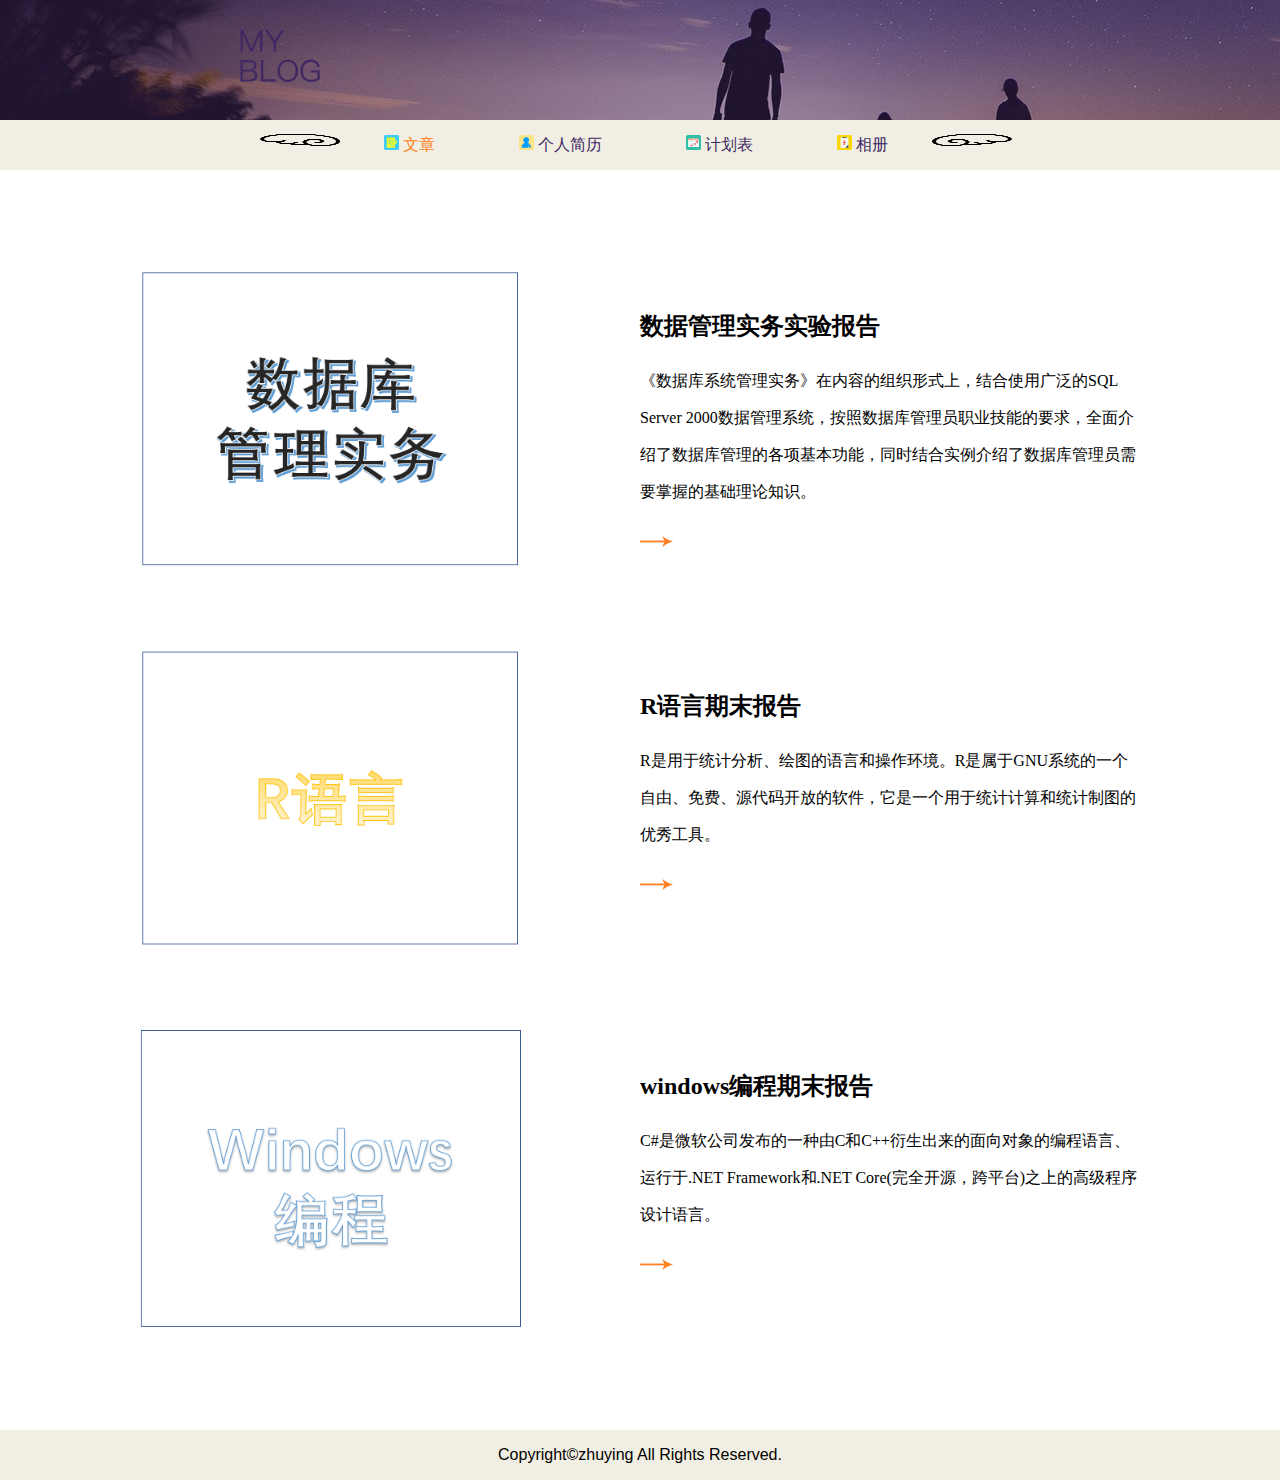
<file: html/index.html>
<!DOCTYPE html>
<html lang="en">
<head>
    <meta charset="UTF-8">
    <meta name="viewport" content="width=device-width, initial-scale=1.0">
    <title>Document</title>
    <link rel="stylesheet" href="../css/index.css">
</head>
<body>
    <!--页眉区header-->	
    <div class="header">
	    <!--每个区都有一个公共类inner，用来放置内容，内容区宽度固定，居中-->
        <div class="inner">
            <img src="../img/logo.png" style="margin-top: 30px;margin-left: 100px;">
        </div>
    </div>
    <!--end of header-->
    <!--导航区nav-->
    <div class="nav">
        <div class="inner">      
            <ul class="wp_nav">
                <li class="nav-item">
                    <img src="../img/翅膀-左.png" style="width: 80px; height: 20px;">
                </li>
                <li class="nav-item">                    
                    <a href="index.html" class="active">
                        <img src="../img/工作日志 .png" style="width: 15px; height: 15px;">
                        文章
                    </a>
                </li>
                <li class="nav-item">                    
                    <a href="information.html" >
                        <img src="../img/人员管理.png"  style="width: 15px; height: 15px;">
                        个人简历
                    </a>
                </li>
                <li class="nav-item">
                    <a href="schedule.html" >
                        <img src="../img/预约.png"  style="width: 15px; height: 15px;">
                        计划表
                    </a>
                </li>
                <li class="nav-item">
                    <a href="photo.html" >
                        <img src="../img/订货.png"  style="width: 15px; height: 15px;">
                        相册
                    </a>
                </li>
                <li class="nav-item">
                    <img src="../img/翅膀-右.png" style="width: 80px; height: 20px;">
                </li>
            </ul>
        </div>
    </div>
    <!--end of nav-->
    <!--内容区-->
    <div class="content">
        <div class="inner">
            <div class="list-item">
                <div class="item">
                    <div class="item-left">
                        <img src="../img/数据库管理实务.PNG" alt="">
                    </div>
                    <div class="item-right">
                        <h3>数据管理实务实验报告</h3>
                        <p>《数据库系统管理实务》在内容的组织形式上，结合使用广泛的SQL Server 2000数据管理系统，按照数据库管理员职业技能的要求，全面介绍了数据库管理的各项基本功能，同时结合实例介绍了数据库管理员需要掌握的基础理论知识。</p>
                        <a href="details1.html" class="go_icon"></a>
                    </div>
                </div>
                <div class="item">
                    <div class="item-left">
                        <img src="../img/R语言.PNG" alt="">
                    </div>
                    <div class="item-right">
                        <h3>R语言期末报告</h3>
                        <p> R是用于统计分析、绘图的语言和操作环境。R是属于GNU系统的一个自由、免费、源代码开放的软件，它是一个用于统计计算和统计制图的优秀工具。</p>
                        <a href="details2.html" class="go_icon"></a>
                    </div>
                </div>
                <div class="item">
                    <div class="item-left">
                        <img src="../img/windows编程.PNG" alt="">
                    </div>
                    <div class="item-right">
                        <h3>windows编程期末报告</h3>
                        <p> C#是微软公司发布的一种由C和C++衍生出来的面向对象的编程语言、运行于.NET Framework和.NET Core(完全开源，跨平台)之上的高级程序设计语言。</p>
                        <a href="details3.html" class="go_icon"></a>
                    </div>
                </div>
            </div>
        </div>
    </div>
    <!--end of content-->
    <!--footer-->
    <div class="footer">
        <div class="inner">
            <p style="font-family:Arial,SimSun,sans-serif;">
                Copyright©zhuying All Rights Reserved.
            </p>
        </div>
    </div>
</body>
</html>
</file>
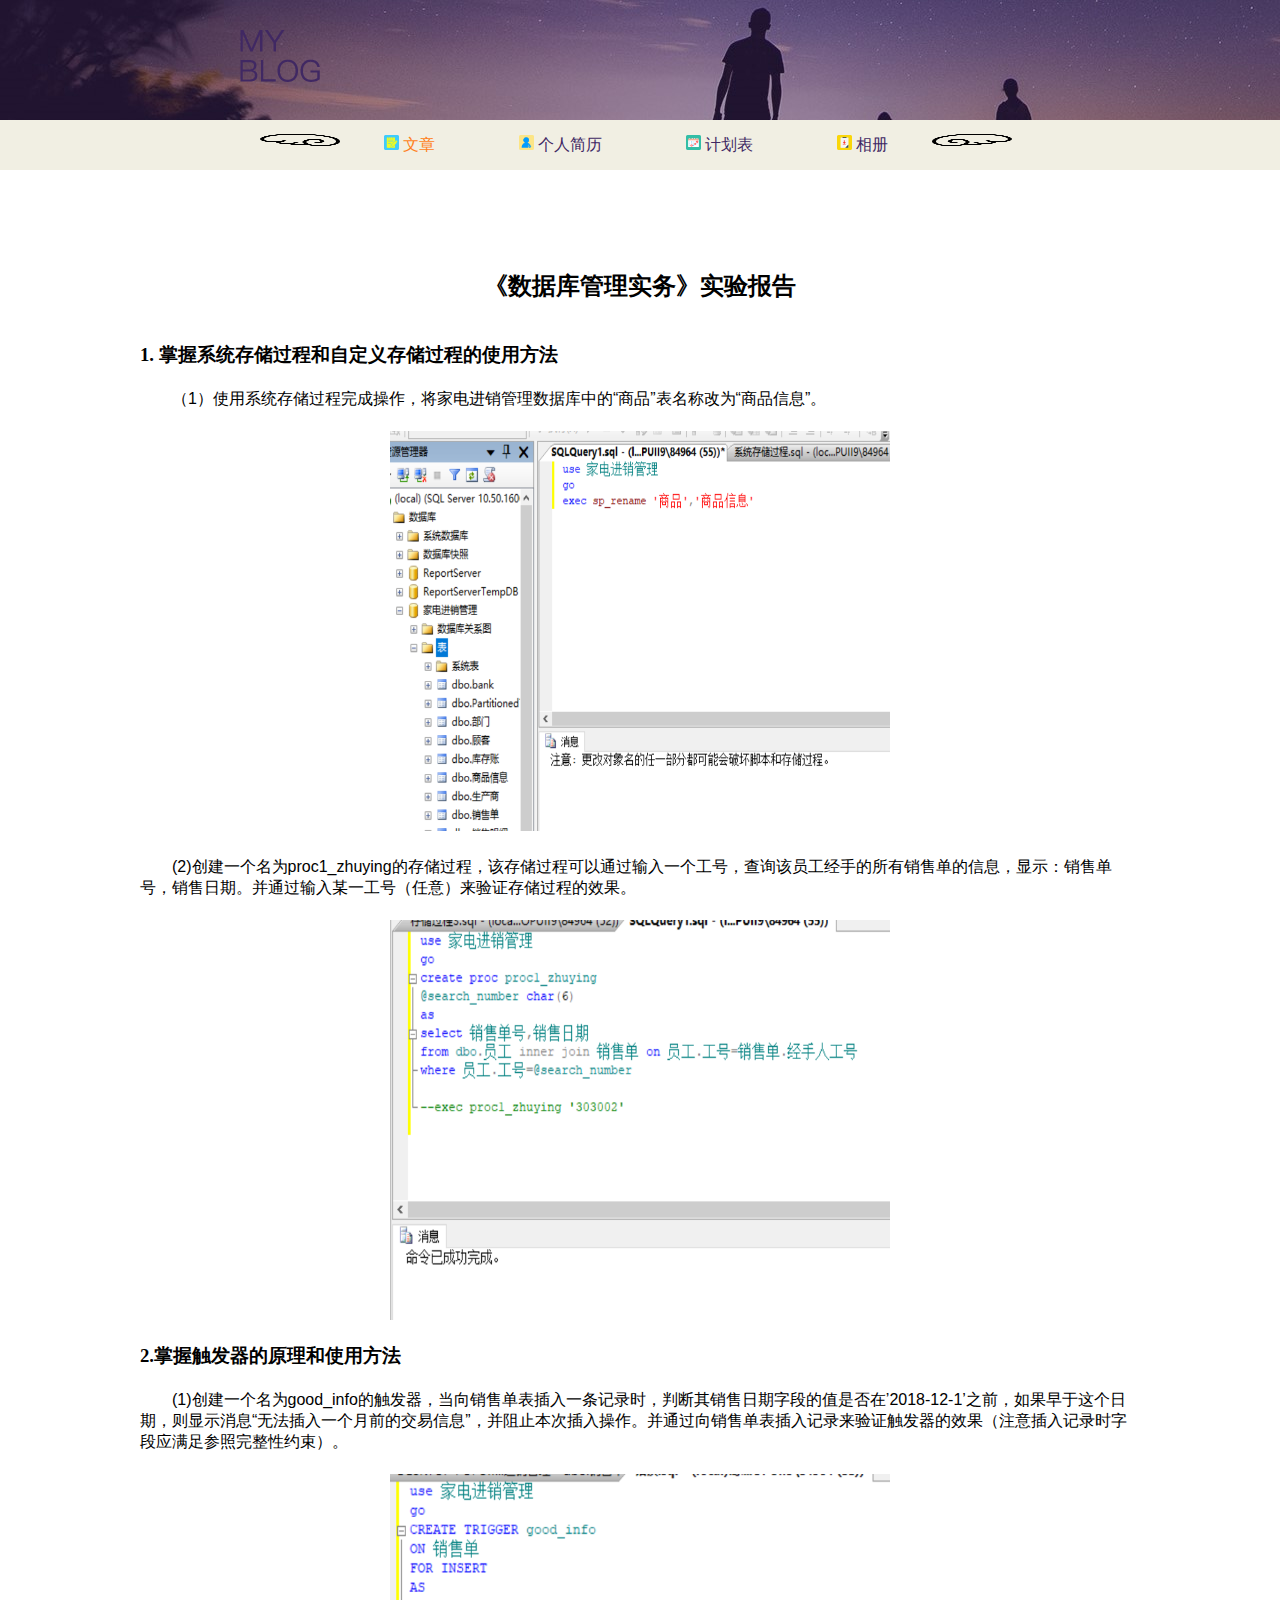
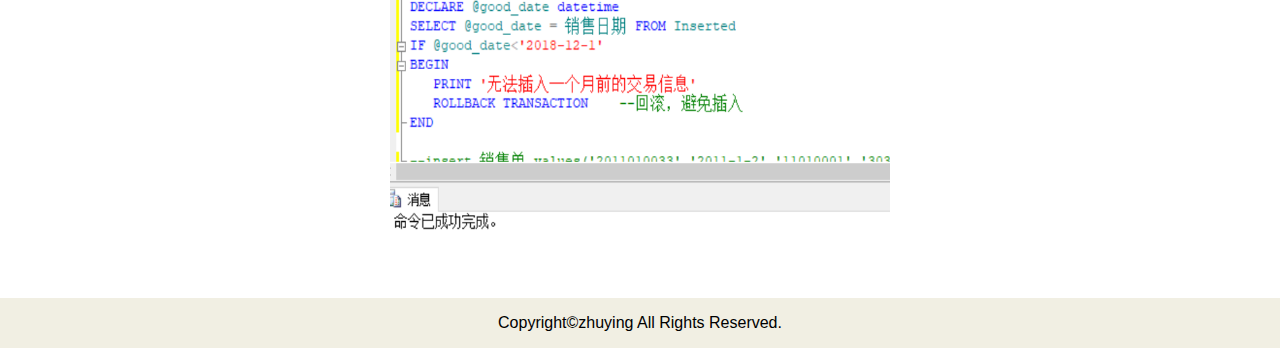
<file: html/details1.html>
<!DOCTYPE html>
<html lang="en">
<head>
    <meta charset="UTF-8">
    <meta name="viewport" content="width=device-width, initial-scale=1.0">
    <title>数据库</title>
    <link rel="stylesheet" href="../css/index.css">
</head>
<body>
    <div class="header">
	    <!--每个区都有一个公共类inner，用来放置内容，内容区宽度固定，居中-->
        <div class="inner">
            <img src="../img/logo.png" style="margin-top: 30px;margin-left: 100px;">
        </div>
    </div>
    <!--end of header-->
    <!--导航区nav-->
    <div class="nav">
        <div class="inner">      
            <ul class="wp_nav">
                <li class="nav-item">
                    <img src="../img/翅膀-左.png" style="width: 80px; height: 20px;">
                </li>
                <li class="nav-item">                    
                    <a href="index.html" class="active">
                        <img src="../img/工作日志 .png" style="width: 15px; height: 15px;">
                        文章
                    </a>
                </li>
                <li class="nav-item">                    
                    <a href="information.html" >
                        <img src="../img/人员管理.png"  style="width: 15px; height: 15px;">
                        个人简历
                    </a>
                </li>
                <li class="nav-item">
                    <a href="schedule.html" >
                        <img src="../img/预约.png"  style="width: 15px; height: 15px;">
                        计划表
                    </a>
                </li>
                <li class="nav-item">
                    <a href="photo.html" >
                        <img src="../img/订货.png"  style="width: 15px; height: 15px;">
                        相册
                    </a>
                </li>
                <li class="nav-item">
                    <img src="../img/翅膀-右.png" style="width: 80px; height: 20px;">
                </li>
            </ul>
        </div>
    </div>
     <!--end of nav-->
    <!--内容区-->
    <div class="content">
        <div class="inner">
            <div class="title">
                <h2>《数据库管理实务》实验报告</h2>
            </div>
            <h3>1. 掌握系统存储过程和自定义存储过程的使用方法</h3>
            <h4 class="littletitle">（1）使用系统存储过程完成操作，将家电进销管理数据库中的“商品”表名称改为“商品信息”。</h4>
            <div class="center" >
                <img src="../img/details11.png" class="dimg">
            </div>
            <h4 class="littletitle">(2)创建一个名为proc1_zhuying的存储过程，该存储过程可以通过输入一个工号，查询该员工经手的所有销售单的信息，显示：销售单号，销售日期。并通过输入某一工号（任意）来验证存储过程的效果。</h4>
            <div class="center" >
                <img src="../img/details12.png" class="dimg">
            </div>
            <h3>2.掌握触发器的原理和使用方法</h3>
            <h4 class="littletitle">(1)创建一个名为good_info的触发器，当向销售单表插入一条记录时，判断其销售日期字段的值是否在’2018-12-1’之前，如果早于这个日期，则显示消息“无法插入一个月前的交易信息”，并阻止本次插入操作。并通过向销售单表插入记录来验证触发器的效果（注意插入记录时字段应满足参照完整性约束）。</h4>
            <div class="center" >
                <img src="../img/details13.png" class="dimg">
            </div>
        </div>
    </div>
     <!--end of content-->
    <!--footer-->
    <div class="footer">
        <div class="inner">
            <p style="font-family:Arial,SimSun,sans-serif;">
                Copyright©zhuying All Rights Reserved.
            </p>
        </div>
    </div>
</body>
</html>
</file>
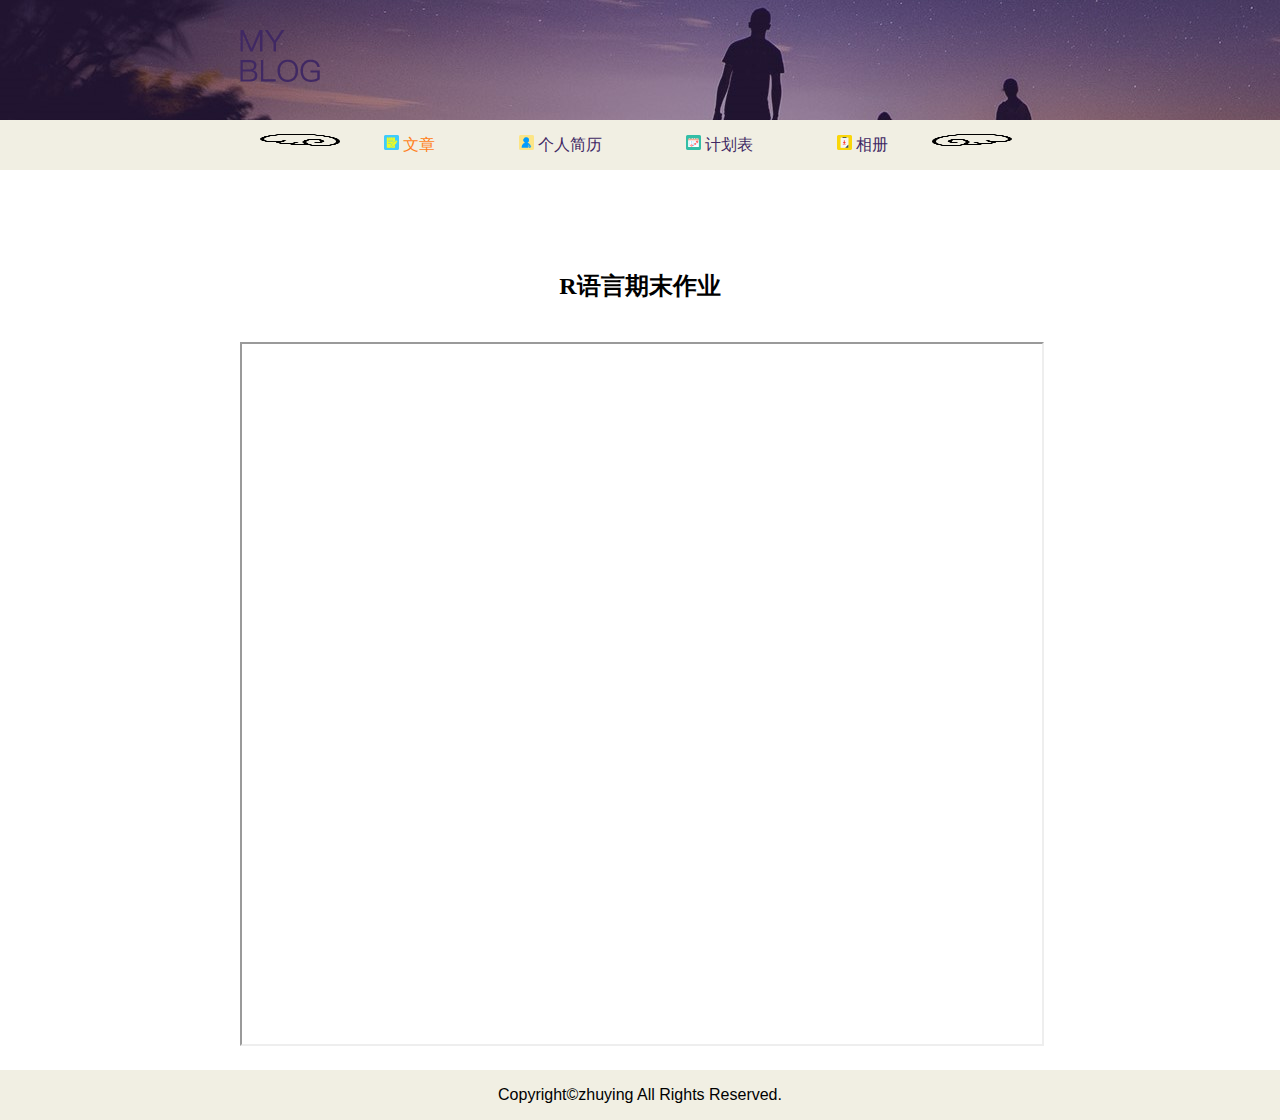
<file: html/details2.html>
<!DOCTYPE html>
<html lang="en">
<head>
    <meta charset="UTF-8">
    <meta name="viewport" content="width=device-width, initial-scale=1.0">
    <title>R语言</title>
    <link rel="stylesheet" href="../css/index.css">
</head>
<body>
    <div class="header">
	    <!--每个区都有一个公共类inner，用来放置内容，内容区宽度固定，居中-->
        <div class="inner">
            <img src="../img/logo.png" style="margin-top: 30px;margin-left: 100px;">
        </div>
    </div>
    <!--end of header-->
    <!--导航区nav-->
    <div class="nav">
        <div class="inner">      
            <ul class="wp_nav">
                <li class="nav-item">
                    <img src="../img/翅膀-左.png" style="width: 80px; height: 20px;">
                </li>
                <li class="nav-item">                    
                    <a href="index.html" class="active">
                        <img src="../img/工作日志 .png" style="width: 15px; height: 15px;">
                        文章
                    </a>
                </li>
                <li class="nav-item">                    
                    <a href="information.html" >
                        <img src="../img/人员管理.png"  style="width: 15px; height: 15px;">
                        个人简历
                    </a>
                </li>
                <li class="nav-item">
                    <a href="schedule.html" >
                        <img src="../img/预约.png"  style="width: 15px; height: 15px;">
                        计划表
                    </a>
                </li>
                <li class="nav-item">
                    <a href="photo.html" >
                        <img src="../img/订货.png"  style="width: 15px; height: 15px;">
                        相册
                    </a>
                </li>
                <li class="nav-item">
                    <img src="../img/翅膀-右.png" style="width: 80px; height: 20px;">
                </li>
            </ul>
        </div>
    </div>
     <!--end of nav-->
    <!--内容区-->
    <div class="content">
        <div class="inner">
            <div class="title">
                <h2>R语言期末作业</h2>
            </div>
            <div id="handout_wrap_inner" ></div>	 
        </div>
    </div>
       <!--end of content-->
    <!--footer-->
    <div class="footer">
        <div class="inner">
            <p style="font-family:Arial,SimSun,sans-serif;">
                Copyright©zhuying All Rights Reserved.
            </p>
        </div>
    </div>
</body>
</html>
<script src="../js/jquery-3.1.0.js"></script>
<script src="../js/jquery.media.js"></script>
<script>
	$('#handout_wrap_inner').media({
//      width: '100%',
//      height: '100%',
        autoplay: true,
        src:'../文档/朱莹-201721130037.pdf',
   });
</script>
</file>
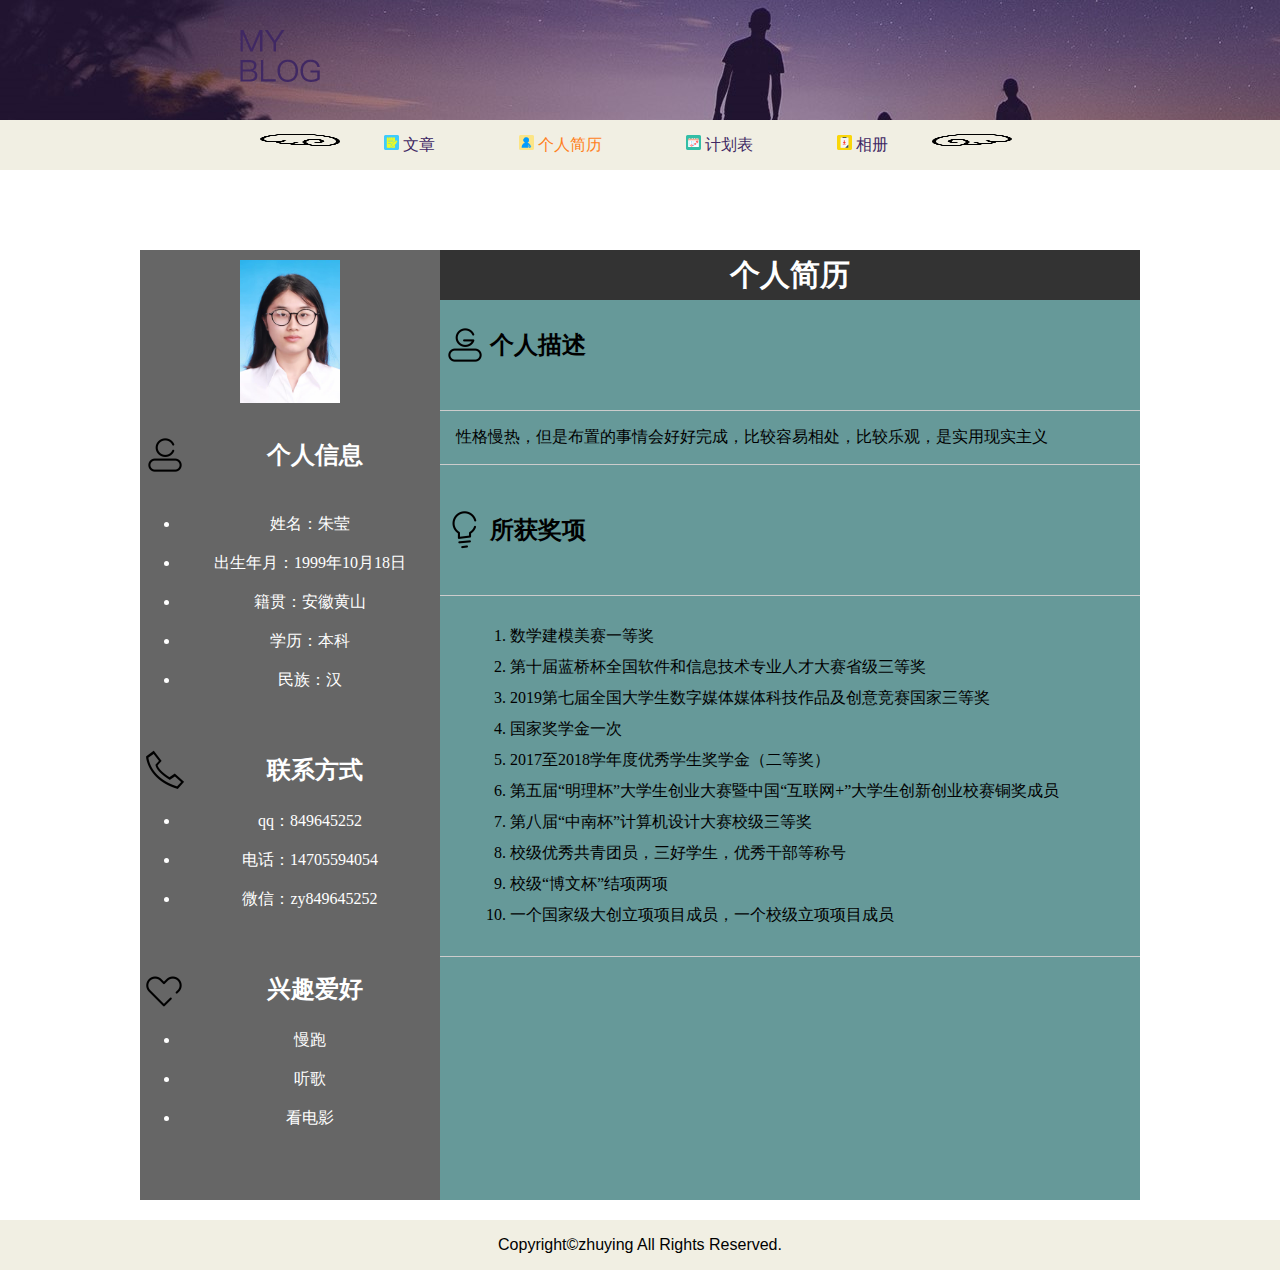
<file: html/information.html>
<!DOCTYPE html>
<html lang="en">
<head>
    <meta charset="UTF-8">
    <meta name="viewport" content="width=device-width, initial-scale=1.0">
    <title>个人简历</title>
    <link rel="stylesheet" href="../css/index.css">
</head>
<body>
    <div class="header">
	    <!--每个区都有一个公共类inner，用来放置内容，内容区宽度固定，居中-->
        <div class="inner">
            <img src="../img/logo.png" style="margin-top: 30px;margin-left: 100px;">
        </div>
    </div>
    <!--end of header-->
    <!--导航区nav-->
    <div class="nav">
        <div class="inner">      
            <ul class="wp_nav">
                <li class="nav-item">
                    <img src="../img/翅膀-左.png" style="width: 80px; height: 20px;">
                </li>
                <li class="nav-item">                    
                    <a href="index.html" >
                        <img src="../img/工作日志 .png" style="width: 15px; height: 15px;">
                        文章
                    </a>
                </li>
                <li class="nav-item">                    
                    <a href="information.html" class="active">
                        <img src="../img/人员管理.png"  style="width: 15px; height: 15px;">
                        个人简历
                    </a>
                </li>
                <li class="nav-item">
                    <a href="schedule.html" >
                        <img src="../img/预约.png"  style="width: 15px; height: 15px;">
                        计划表
                    </a>
                </li>
                <li class="nav-item">
                    <a href="photo.html" >
                        <img src="../img/订货.png"  style="width: 15px; height: 15px;">
                        相册
                    </a>
                </li>
                <li class="nav-item">
                    <img src="../img/翅膀-右.png" style="width: 80px; height: 20px;">
                </li>
            </ul>
        </div>
    </div>
     <!--end of nav-->
    <!--内容区-->
    <div class="content">
        <div class="inner">
            <form action="" method="" class="form1">
                <div class="left">
                    <div id="selfphoto">
                        <img src="../img/简历.jpg">                
                    </div>
                    <div class="biaoti">
                        <img src="../img/RectangleCopy.png" align="left">
                        <h2>个人信息</h2>
                    </div>                   
                    <br>
                    <ul>
                        <li>姓名：朱莹</li>               
                        <br/>               
                        <li>出生年月：1999年10月18日</li>               
                        <br/>               
                        <li>籍贯：安徽黄山</li>               
                        <br/>               
                        <li>学历：本科</li>                
                        <br/>               
                        <li>民族：汉</li>               
                    </ul>
                    <br/>
                    <div class="biaoti">
                        <img src="../img/weibiaoti-.png" align="left" >
                        <h2>联系方式</h2>
                    </div>
                    <ul>
                        <li>qq：849645252</li>               
                        <br/>               
                        <li>电话：14705594054</li>              
                        <br/>              
                        <li>微信：zy849645252</li>                             
                    </ul>
                    <br/>
                    <div class="biaoti">
                        <img src="../img/love.png" align="left" >
                        <h2>兴趣爱好</h2>
                    </div>                  
                    <ul>
                        <li>慢跑</li>               
                        <br/>               
                        <li>听歌</li>              
                        <br/>              
                        <li>看电影</li>                             
                    </ul>
                </div>
                
                <div class="right">
                    <div class="top">
                        个人简历
                    </div>
                    <div class="biaoti">
                        <img src="../img/details.png" align="left">
                        <h2>个人描述</h2>
                    </div> 
                    <div class="detail">
                        <p>
                            &nbsp&nbsp&nbsp&nbsp性格慢热，但是布置的事情会好好完成，比较容易相处，比较乐观，是实用现实主义
                        </p>
                    </div>  
                    <div class="biaoti">
                        <img src="../img/jiang.png" align="left">
                        <h2>所获奖项</h2>
                    </div> 
                    <div class="detail">
                        <ul >
                            <li>数学建模美赛一等奖</li>                             
                            <li>第十届蓝桥杯全国软件和信息技术专业人才大赛省级三等奖</li>                            
                            <li>2019第七届全国大学生数字媒体媒体科技作品及创意竞赛国家三等奖</li>                           
                            <li>国家奖学金一次</li>                              
                            <li>2017至2018学年度优秀学生奖学金（二等奖）</li>    
                            <li>第五届“明理杯”大学生创业大赛暨中国“互联网+”大学生创新创业校赛铜奖成员</li>   
                            <li>第八届“中南杯”计算机设计大赛校级三等奖</li> 
                            <li>校级优秀共青团员，三好学生，优秀干部等称号</li> 
                            <li>校级“博文杯”结项两项</li>
                            <li> 一个国家级大创立项项目成员，一个校级立项项目成员</li> 
                        </ul>    
                    </div>         
                </div>
            </form>
        </div>
    </div>
    <!--end of content-->
    <!--footer-->
    <div class="footer">
        <div class="inner">
            <p style="font-family:Arial,SimSun,sans-serif;">
                Copyright©zhuying All Rights Reserved.
            </p>
        </div>
    </div>
</body>
</html>
</file>
<file: css/index.css>
body {
	/*去掉浏览器默认的8px的间隙*/
    margin: 0;
    background-color: #f1efe3;
}
/*定义公共类inner，用来放置内容区，内容区宽度固定，居中。凝胶布局的关键代码！*/
div.inner {
    width: 1000px;
    margin-left: auto;
    margin-right: auto;
}
/*页眉区 header*/
div.header {
    height: 120px;
	/*背景图像默认会重复插入*/
    background-image: url(../img/banner.jpg);
}
/*导航栏的格式*/
div.nav{
    height: 20px;
}
div.nav ul.wp_nav{
    margin: 10px 120px;
    padding: 0px;
    height: 20px;
}
li.nav-item{
	display: inline-block;
}
div.nav a{
    text-decoration:none;  /*超链接无下划线*/
    color: #3f2863; 
    margin:0 40px;
}
div.nav a.active{
    color: #ff7f21;
}
div.content{
    margin: 20px 0 0 0;
    background-color: white;
    padding: 80px 0 20px 0;
}
div.content div.list-item div.item{
    margin-bottom: 80px; 
    height: 300px;
}
div.content div.list-item div.item div.item-left{
    /*布局的关键代码，浮动元素*/
    float: left;
    
}
div.content div.list-item div.item div.item-left img{
    height: 300px;
}
div.content div.list-item div.item div.item-right{
    padding :20px 0 0 100px;
    margin:20px   0 0 400px;
}
div.item-right h3{
    font-size: 24px; 
    margin:20px 0;
}
div.item-right .go_icon{
    width: 33px; 
    height: 11px; 
    background: url(../img/jiantou.png) center center no-repeat; 
    display: block; 
    padding:10px 0; 
    margin-top: 16px;
}
div.item-right p{
    line-height: 37px;
}
div.footer div.inner{
    text-align: center;
}
div.content div.title{
    text-align: center; /*位于中央*/
    margin-bottom: 40px;
}
div.content div.inner .littletitle{
    text-indent: 2em;
    /*em是相对单位，2em即现在一个字大小的两倍*/
    font-family: Arial, Helvetica, sans-serif;
    font-weight:lighter;
}
div.center{
    text-align:center /*水平居中*/
}
div.content div.inner .dimg{
    width:500px;
    height: 400px;
}
iframe{
    width:800px;
    height: 700px;
}
#handout_wrap_inner{
    margin: 0 auto; /*让iframe居中*/
    width: 800px!important;  /*为了修改内联样式*/
}
div.photos{
    width:300px;
    height: 200px;
    text-align: center;
}
td img{
    width:auto;
    height:auto;
    max-width:100%;
    max-height:100%;
}
div.cont-text{
    margin-top: 20px;
    text-align: center;
}
div.cont-text div.date{
    font-size: 16px;
    color: crimson;
    margin-bottom: 30px;
}
div.cont-text .address{
    width:16px;
    height: 16px;
    margin-right: 10px;
}
div#calendar {
    width: 900px;
    margin: 0 auto;
    font-size: 14px;
}
.form1{
    width:300px;
    height:950px;
}
div.left{
    width:300px;
    height:950px;
    background-color:#666666;
    float:left;
    color :white;
    text-align: center;
}
div.left div#selfphoto{
    padding-top: 10px;
    margin: 0 auto; /*居中*/
    width: 100px;
    height: 150px;
   
}
.form1  img{
    width:auto;
    height:auto;
    max-width:100%;
    max-height:100%;
}
div.biaoti{
    width: 300px;
    height: 50px;
    line-height: 50px;/*垂直居中*/
}
div.top{
    height:50px;
    background-color:#333333;
    color:white;
    font-size: 30px;
    font-weight: bold;
    text-align: center;
    line-height: 50px;
}
div.right{
    height: 950px;
    width: 700px;
    background-color: #669999;
    margin-left: 300px;
    text-align: left;
    color: black;
}
div.detail{
    margin: 40px 0 40px 0;
    border:1px solid #ccc; 
    border-left:none;
    border-right:none;
}
div.detail ul{
    list-style-type:decimal;
    margin:30px;
}
div.detail ul li{
    margin-bottom: 10px;
}
</file>
